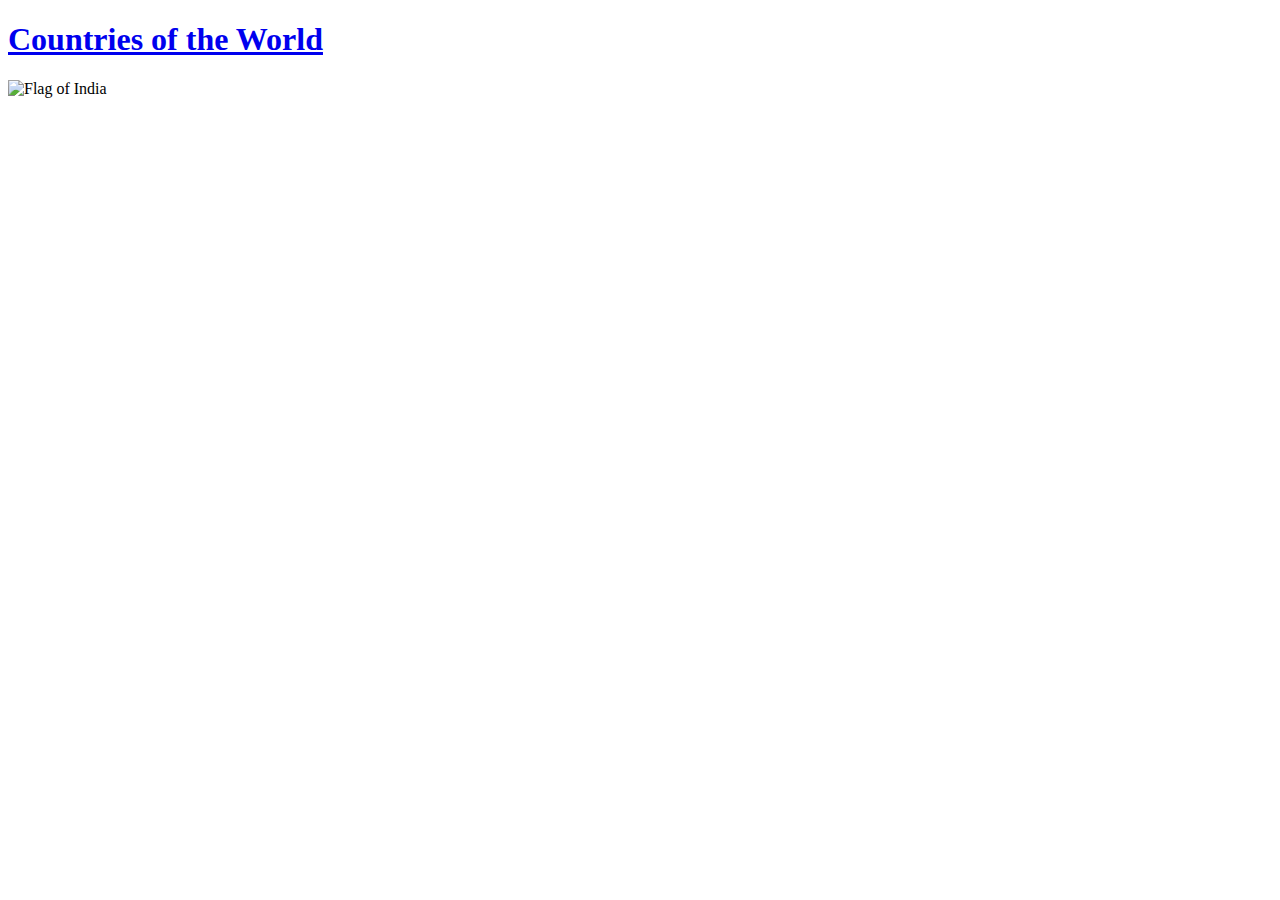
<file: src/main/resources/templates/index.html>
<!DOCTYPE html>
<html lang="en" xmlns:th="http://www.thymeleaf.org">
<head>
	<meta name="viewport" content="width=device-width, initial-scale=1" />
	<link rel="stylesheet" href="https://fonts.googleapis.com/icon?family=Material+Icons" />
	<link rel="stylesheet" th:href="@{/app.css}" />
	<title>Countries of the World</title>
</head>
<body>
	<header>
		<div class="container">
			<h1><a href="index.html">Countries of the World</a></h1>
		</div>
	</header>
	<div class="container">
		<div th:each="country: ${countries}" class="country" >
			<a th:href="@{'/country/' + ${country.countryName}}">
				<img th:src="@{'/flags/' + ${country.countryName} + '.png'}" alt="Flag of India"/>
				<h4 th:text = "${country.countryName}"></h4>
			</a>
		</div>
	</div>
</body>
</html>
</file>
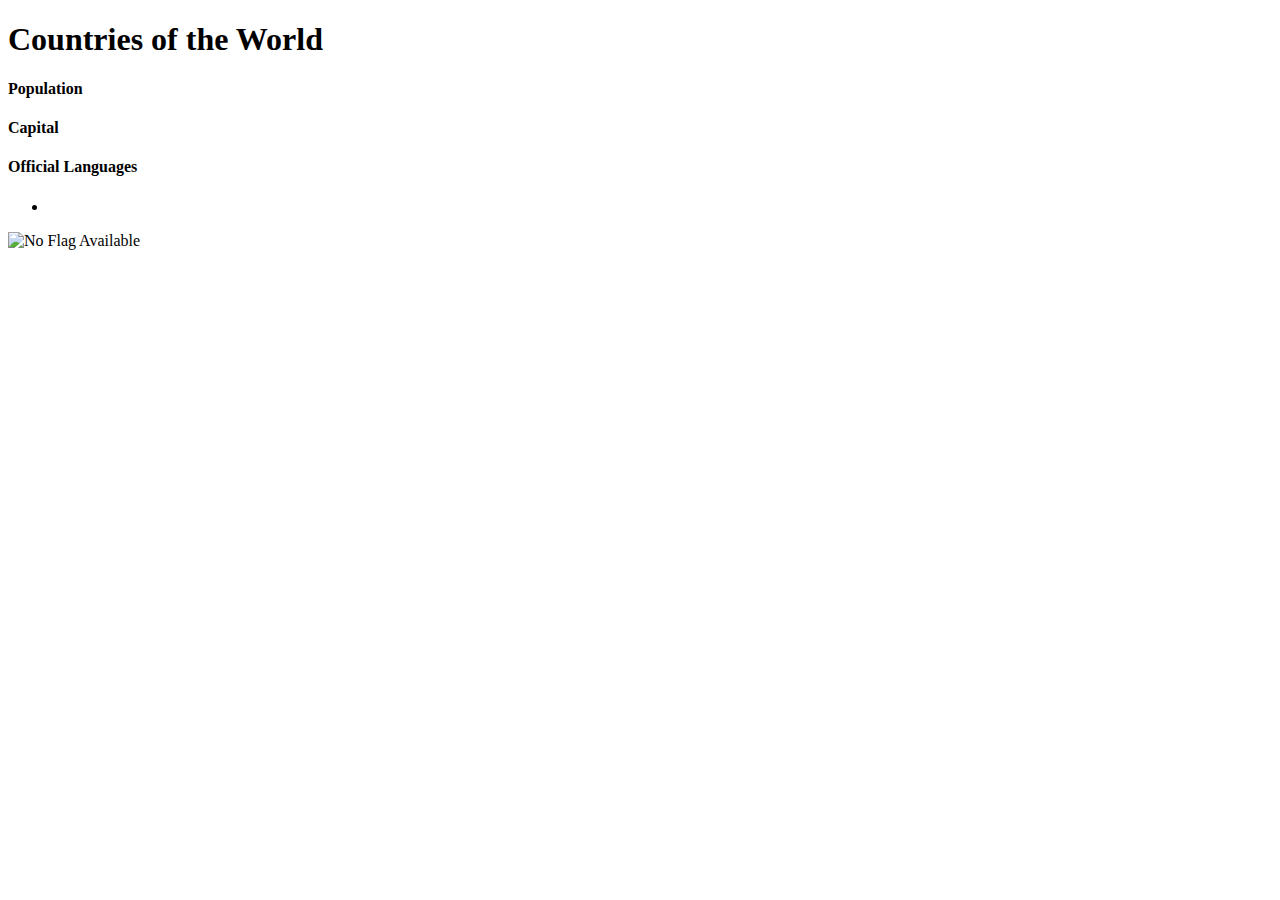
<file: src/main/resources/templates/country_details.html>
<!DOCTYPE html>
<html xmlns:th="http://www.thymeleaf.org">
<head>
	<meta name="viewport" content="width=device-width, initial-scale=1" />
	<link rel="stylesheet" th:href="@{/app.css}" />

	<title>India</title>
</head>
<body>
	<header>
		<div class="container">
			<h1><a th:href="@{/index.html}">Countries of the World</a></h1>
		</div>
	</header>
	<div class="container">
		<div class="country-details">
			<h2 th:text = "${country.countryName}"></h2>
			<div class="meta">
				<div class="stat">
					<h4>Population</h4>
					<span th:text="${country.population}"></span>
				</div>
				<div class="stat">
					<h4>Capital</h4>
					<span th:text="${country.capitalCity}"></span>
				</div>
				<div class="stat">
					<h4>Official Languages</h4>
					<ul th:each="language: ${country.languages}">
						<li th:text="${language}"></li>
					</ul>
				</div>
			</div>
			<div class="flag">
				<img th:src="@{'/flags/' + ${country.countryName} + '.png'}" alt="No Flag Available"/>
			</div>
		</div>
	</div>
</body>
</html>
</file>
